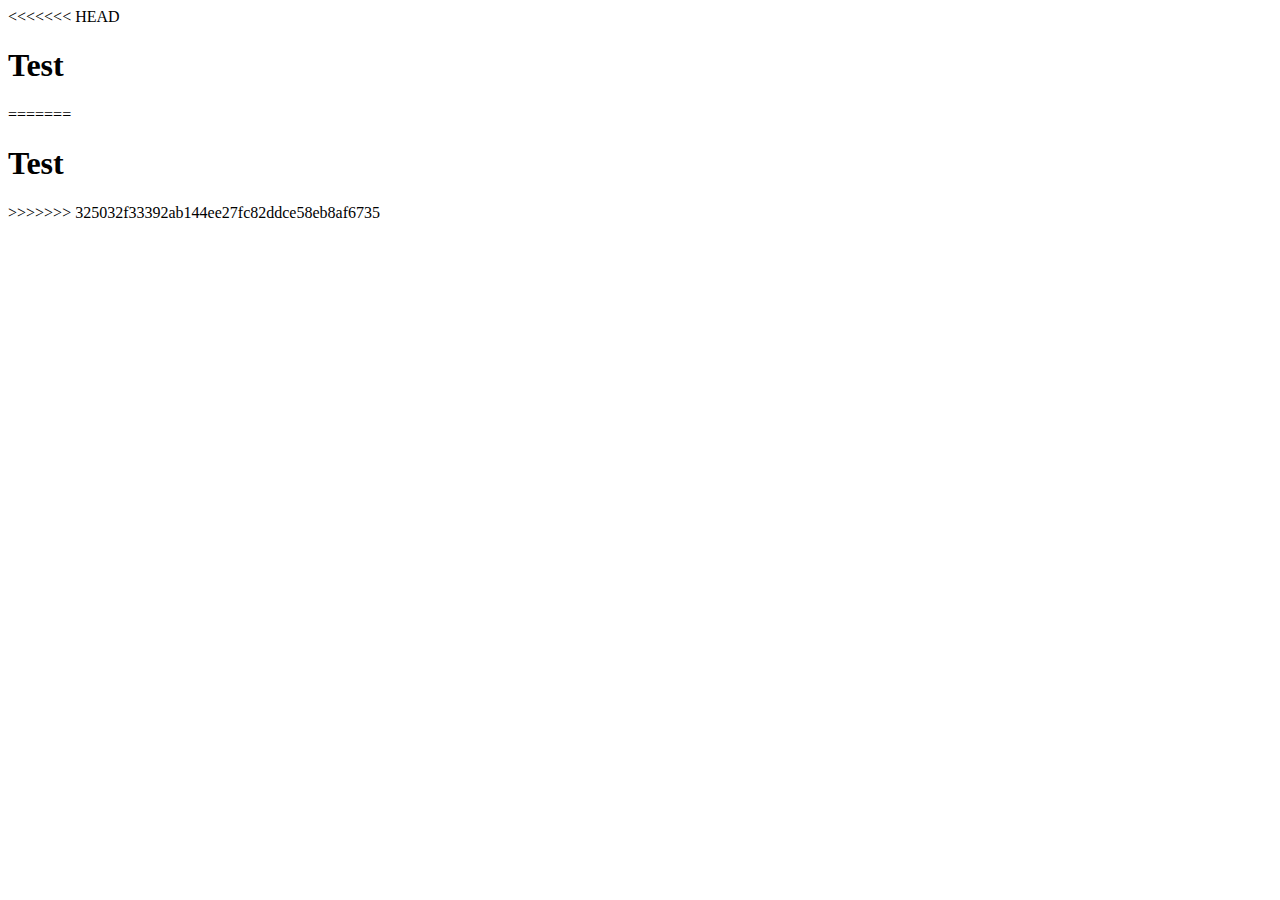
<file: components/test2.html>
<<<<<<< HEAD
<!DOCTYPE html>
<html lang="en">
<head>
    <meta charset="UTF-8">
    <meta http-equiv="X-UA-Compatible" content="IE=edge">
    <meta name="viewport" content="width=device-width, initial-scale=1.0">
    <title>Document</title>
</head>
<body>
    <h1>Test</h1>
</body>
=======
<!DOCTYPE html>
<html lang="en">
<head>
    <meta charset="UTF-8">
    <meta http-equiv="X-UA-Compatible" content="IE=edge">
    <meta name="viewport" content="width=device-width, initial-scale=1.0">
    <title>Document</title>
</head>
<body>
    <h1>Test</h1>
</body>
>>>>>>> 325032f33392ab144ee27fc82ddce58eb8af6735
</html>
</file>
